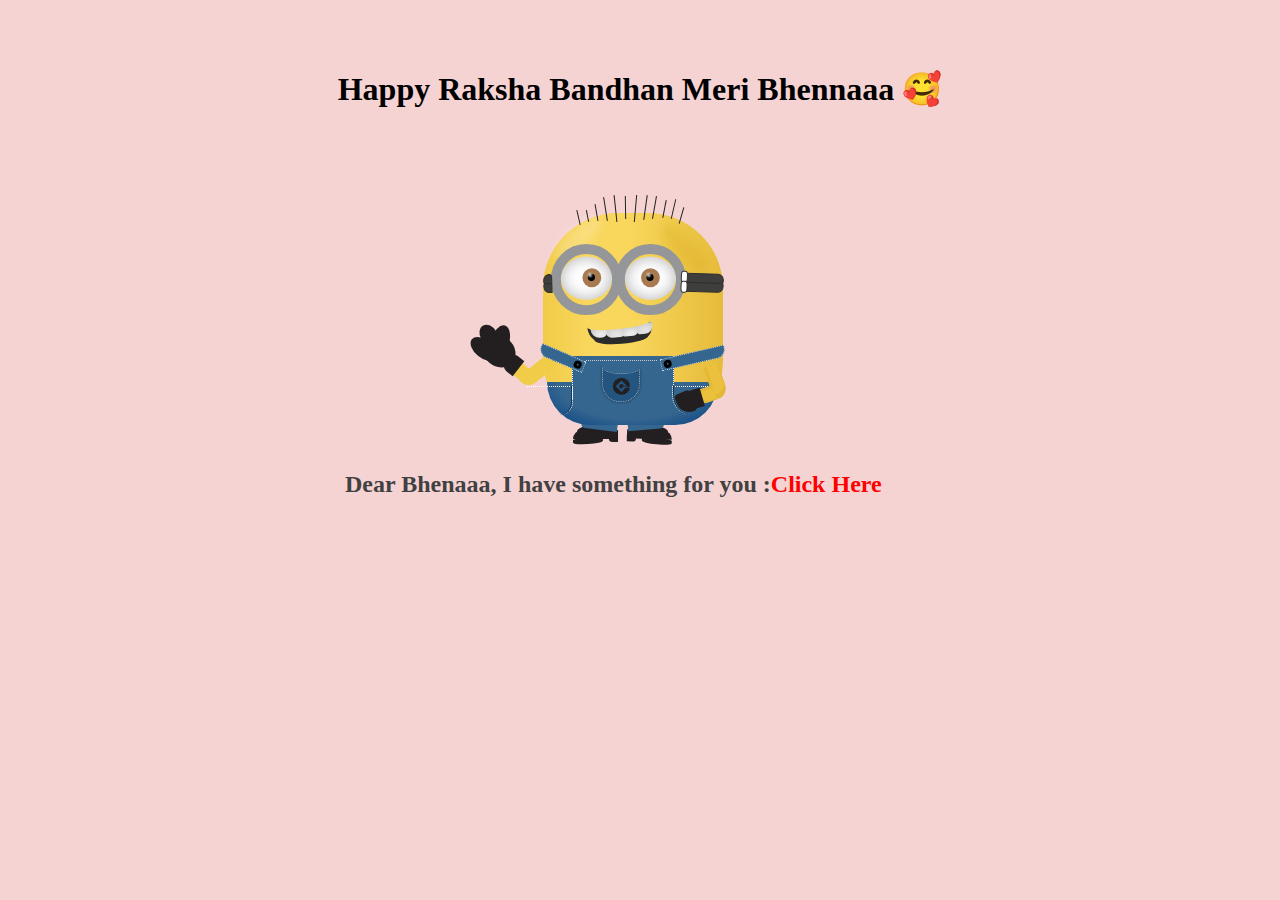
<file: index.html>
<!DOCTYPE html>
<html lang="en">
<head>
    <meta charset="UTF-8">
    <meta name="viewport" content="width=device-width, initial-scale=1.0">
    <title>Happy Rakshabandhan</title>
    <link href="style.css" rel="stylesheet" type="text/css" media="screen" />
</head>
<body>
    <div class="container">
        <h1>Happy Raksha Bandhan Meri Bhennaaa &#129392; </h1>
    
        <div class="jerry">
            <div class="lights">
                <span class="white_light"></span>
                <span class="dark_light"></span>
            </div>
            <div class="jerry_hair">    
                <ul>
                    <li class="h1"></li>
                    <li class="h2"></li>
                    <li class="h3"></li>
                    <li class="h4"></li>
                    <li class="h5"></li>
                    <li class="h6"></li>
                    <li class="h7"></li>
                    <li class="h8"></li>
                    <li class="h9"></li>
                    <li class="h10"></li>
                    <li class="h11"></li>
                    <li class="h12"></li>
                </ul>
            </div>

            <div class="eyes1">
                <div class="eye_animate"></div>
                <div class="glasses"></div>
                <div class="white_part">
                    <div class="brown_eye">
                        <span class="black_part"></span>
                    </div>
                </div>
            </div>

            <div class="eyes2">
                <div class="eye_animate"></div>
                <div class="glasses"></div>
                <div class="white_part">
                    <div class="brown_eye">
                        <span class="black_part"></span>
                    </div>
                </div>
            </div>

            <div class="jerry_hand">
                <div class="jerry_lh"></div>
                <div class="animated_lh">
                    <span class="gloves_lh"></span>
                    <span class="gloves_lh2"></span>
                </div>
                <div class="jerry_rh"></div>
                <span class="gloves_rh"></span>
            </div>

            <div class="black_tie">
                <span class="right_tie">
                    <div class="top_tie"></div>
                    <div class="down_tie"></div>
                </span>
                <span class="left_tie">
                    <div class="top_tie"></div>
                    <div class="down_tie"></div>
                </span>
            </div>

            <div class="jerry_smile">
                <span class="teeth1"></span>
                <span class="teeth2"></span>
            </div>

            <div class="curves">
                <span class="jerry_curve1"></span>
                <span class="jerry_curve1 jerry_left_curve"></span>
                <span class="jerry_curve2"></span>
            </div>

            <div class="clothes">
                <div class="main_jerry"></div>
                <div class="right_shirt jerry_right_shirt"></div>
                <div class="right_shirt jerry_left_shirt"></div>
                <div class="jerry_bottom"></div>
            </div>

            <div class="pocket">
                <div class="logo"></div>
                <span class="lines"></span>
            </div>

            <div class="legs">
                <div class="jerry_shoes"><span class="jerry_small_shoes"></span></div>
                <div class="jerry_shoes jerry_left_shoes"><span class="jerry_small_shoes"></span></div>
            </div>

            <h2>Dear Bhenaaa, I have something for you :  <a href="letter.html"> Click Here</a></h2>
        </div>
    </div>
</body>
</html>
</file>
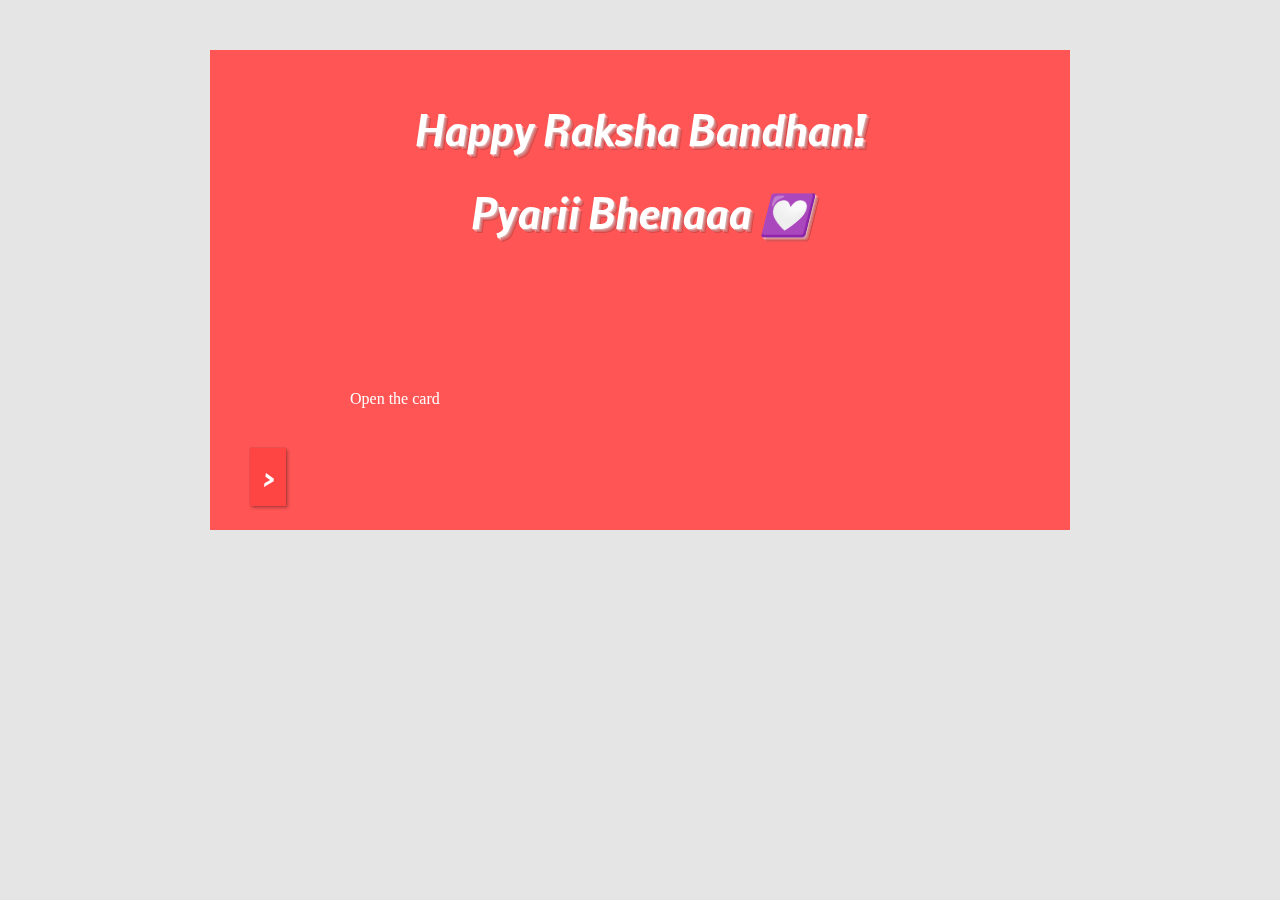
<file: letter.html>
<!DOCTYPE html>
<html lang="en">
<head>
    <meta charset="UTF-8">
    <meta name="viewport" content="width=device-width, initial-scale=1.0">
    <title>Interactive Card</title>
    <link rel="stylesheet" href="letter.css">
</head>
<body>
    <div id="card">
        <div id="card-front">
            <div class="wrap">
                <h1>Happy Raksha Bandhan!</h1>
                <h1>Pyarii Bhenaaa &#128159; </h1>

                <p class="bb">Open the card</p>
                <button id="open">&gt;</button>
            </div>
        </div>
        <div id="card-inside">
            <div class="wrap">
                <p>Dear Bhenaa Meri,</p>
                <p>On this special occasion of Raksha Bandhan, I want to express how much you mean to me. You have always been a source of joy, inspiration, and strength in my life. Your unwavering support and encouragement have guided me through every challenge, and I am deeply grateful for that. </p>
                <p>May our bond continue to grow stronger with each passing year, and may we always share happiness and love. Wishing you a wonderful Raksha Bandhan filled with joy and cherished moments.</p>
                <p>Wishing you a very Happy Raksha Bandhan &#128151;</p>
                <center>From</center>
                <p class="signed">Bhaiii </p>
                <button id="close">&lt;</button>
            </div>
        </div>
    </div>
    <script src="script.js"></script>
</body>
</html>
</file>
<file: style.css>
* {
    margin: 0;
    padding: 0;
  }
  
  body {
    position: relative;
    background: rgb(246, 211, 211);
    background-repeat: no-repeat;
  
  }
  
  .container {
    width: 970px;
    margin: 0 auto;
    padding-top: 70px;
    transition: ease 0.3s all;
    -webkit-transition: ease 0.3s all;
  }
  
  .container h1 {
    text-align: center;
    
    font-family: tahoma;
    animation: untold 1s infinite ease-in-out;
  }
  
  h6 {
    text-align: center;
    color: #8d8585;
    font-family: tahoma;
   
  }
  @keyframes untold {
      
      100%{
          color: #000000;
          text-shadow: 2px 2px 10px #ffffff78;
      }
      0%{
          color: #000000;
          text-shadow: 2px 2px 10px #ffffff;
      }
      
  }
  
  h6 {
    color: #7674dc;
    margin-bottom: 30px;
  }
  
  h6 a {
    text-decoration: none;
    color: #3168af;
  }
  
  h6 a:hover {
    color: #6180a8;
  }
  
  h2 a{ text-decoration: none ;
  color: red;}
  
  .jerry *,
  .evil * {
    position: absolute;
    box-sizing: content-box;
    -moz-box-sizing: content-box;
  }
  
  .glasses {
    background-color: rgba(0, 0, 0, 0);
    border: #949699 solid 11px;
    width: 57px;
    height: 57px;
    border-radius: 50%;
    top: 30px;
    left: 31px;
    z-index: 99;
  }
  
  .eye_animate {
    width: 57px;
    height: 0px;
    border-radius: 31%;
    background-color: #f9d65c;
    top: 41px;
    left: 42px;
    z-index: 9;
    animation: eyes_animation 1.5s ease 2s infinite;
    -o-animation: eyes_animation 1.5s ease 2s infinite;
    -moz-animation: eyes_animation 1.5s ease 2s infinite;
    -webkit-animation: eyes_animation 1.5s ease 2s infinite;
  }
  
  @-moz-keyframes eyes_animation {
    0% {
      height: 0px;
    }
    15% {
      height: 57px;
    }
    30% {
      height: 0px;
    }
    100% {
      height: 0px;
    }
  }
  
  @-webkit-keyframes eyes_animation {
    0% {
      height: 0px;
    }
    15% {
      height: 57px;
    }
    30% {
      height: 0px;
    }
    100% {
      height: 0px;
    }
  }
  
  @-o-keyframes eyes_animation {
    0% {
      height: 0px;
    }
    15% {
      height: 57px;
    }
    30% {
      height: 0px;
    }
    100% {
      height: 0px;
    }
  }
  
  @keyframes eyes_animation {
    0% {
      height: 0px;
    }
    15% {
      height: 57px;
    }
    30% {
      height: 0px;
    }
    100% {
      height: 0px;
    }
  }
  
  .yellow_part {
    width: 57px;
    height: 57px;
    background-color: #f9d65c;
    top: 11px;
    left: 11px;
  }
  
  .white_part * {
    border-radius: 50%;
  }
  
  .white_part {
    width: 57px;
    border-radius: 50%;
    height: 48px;
    background-color: #fff;
    top: 44px;
    left: 42px;
    box-shadow: 0 0 16px rgba(0, 0, 0, 0.3) inset;
  }
  
  .brown_eye {
    background-color: #a87a51;
    width: 21px;
    height: 21px;
    top: 13px;
    right: 18px;
  }
  
  .black_part {
    background-color: black;
    width: 8px;
    height: 8px;
    top: 6px;
    left: 6px;
  }
  
  .black_part:after {
    background-color: #fff;
    width: 3px;
    height: 3px;
    left: 1px;
    border-radius: 50%;
    position: absolute;
    content: "";
    -webkit-filter: blur(1px);
    -o-filter: blur(1px);
  }
  
  .black_part:before {
    background-color: #fff;
    width: 3px;
    height: 3px;
    left: 1px;
    border-radius: 50%;
    position: absolute;
    content: "";
    -webkit-filter: blur(1px);
    -o-filter: blur(1px);
  }
  
  .black_tie {
    top: 61px;
    right: 0px;
  }
  
  .right_tie {
    -webkit-transform: rotate(2deg);
    -o-transform: rotate(2deg);
    -ms-transform: rotate(2deg);
    -moz-transform: rotate(2deg);
    transform: rotate(2deg);
  }
  
  .right_tie * {
    right: -3px;
  }
  
  .top_tie {
    background-color: #3e3e3c;
    width: 28px;
    height: 8px;
    right: -2px;
    border-top-right-radius: 6px;
    border-bottom-right-radius: 2px;
    border: 1px solid #30302e;
    border-top-left-radius: 3px;
  }
  
  .top_tie:after {
    background-color: #fff;
    width: 5px;
    height: 10px;
    right: 25px;
    z-index: 9999;
    position: absolute;
    content: "";
    border-radius: 36%;
    border: 1px solid #30302e;
    bottom: -1px;
  }
  
  .down_tie {
    background-color: #3e3e3c;
    width: 28px;
    height: 8px;
    right: -2px;
    top: 9px;
    border-top-right-radius: 2px;
    border-bottom-right-radius: 6px;
    border: 1px solid #30302e;
    border-top-left-radius: 2px;
  }
  
  .down_tie:after {
    background-color: #fff;
    width: 5px;
    height: 10px;
    right: 25px;
    z-index: 9999;
    position: absolute;
    content: "";
    border-radius: 36%;
    border: 1px solid #30302e;
    bottom: -2px;
  }
  
  .left_tie {
    -webkit-transform: scaleX(-1) rotate(2deg);
    -moz-transform: scaleX(-1) rotate(2deg);
    -ms-transform: scaleX(-1) rotate(2deg);
    -o-transform: scaleX(-1) rotate(2deg);
    transform: scaleX(-1) rotate(2deg);
    right: 116px;
  }
  
  .left_tie * {
    left: -3px;
  }
  
  .clothes .main {
    background-color: #35668f;
    width: 80px;
    height: 67px;
    top: 193px;
    left: 29px;
    z-index: 99999;
    border-left: 1px dotted #fff;
    border-right: 1px dotted #fff;
  }
  
  .clothes .main:before {
    content: "";
    position: absolute;
    background: #f1cb48;
    background: -moz-linear-gradient(
      right,
      #f1cb48 -11%,
      #f9d65c 24%,
      #f9d65c 48%,
      #e6bc3b 109%
    );
    background: -webkit-gradient(
      linear,
      right top,
      left top,
      color-stop(-11%, #f1cb48),
      color-stop(24%, #f9d65c),
      color-stop(48%, #f9d65c),
      color-stop(109%, #e6bc3b)
    );
    background: -webkit-linear-gradient(
      left,
      #f1cb48 -11%,
      #f9d65c 24%,
      #f9d65c 48%,
      #e6bc3b 109%
    );
    background: -o-linear-gradient(
      right,
      #f1cb48 -11%,
      #f9d65c 24%,
      #f9d65c 48%,
      #e6bc3b 109%
    );
    background: -ms-linear-gradient(
      right,
      #f1cb48 -11%,
      #f9d65c 24%,
      #f9d65c 48%,
      #e6bc3b 109%
    );
    background: linear-gradient(
      to right,
      #f1cb48 -11%,
      #f9d65c 24%,
      #f9d65c 48%,
      #e6bc3b 109%
    );
    filter: progid:DXImageTransform.Microsoft.gradient( startColorstr='#f1cb48', endColorstr='#e6bc3b',GradientType=1 );
    width: 110px;
    border-radius: 50%;
    height: 57px;
    left: -14px;
    top: -49px;
  }
  
  .clothes .main:after {
    content: "";
    position: absolute;
    width: 100px;
    background: #35668f;
    background: -moz-radial-gradient(
      top,
      ellipse cover,
      #35668f 57%,
      #003e82 120%
    );
    background: -webkit-gradient(
      radial,
      top center,
      0px,
      top center,
      100%,
      color-stop(57%, #35668f),
      color-stop(120%, #003e82)
    );
    background: -webkit-radial-gradient(
      top,
      ellipse cover,
      #35668f 57%,
      #003e82 120%
    );
    background: -o-radial-gradient(top, ellipse cover, #35668f 57%, #003e82 120%);
    background: -ms-radial-gradient(
      top,
      ellipse cover,
      #35668f 57%,
      #003e82 120%
    );
    background: radial-gradient(ellipse at top, #35668f 57%, #003e82 120%);
    filter: progid:DXImageTransform.Microsoft.gradient( startColorstr='#35668f', endColorstr='#003e82',GradientType=1 );
    border-radius: 50%;
    height: 30px;
    left: -10px;
    top: 73px;
  }
  
  .right_shirt {
    background-color: #35668f;
    width: 45px;
    height: 10px;
    top: 201px;
    left: 96px;
    border: 1px dotted #ddd;
    -webkit-transform: rotate(-13deg);
    -moz-transform: rotate(-13deg);
    -ms-transform: rotate(-13deg);
    -o-transform: rotate(-13deg);
    transform: rotate(-13deg);
    border-bottom-right-radius: 9px;
    z-index: 99999;
  }
  
  .right_shirt:before {
    background-color: #000;
    height: 8px;
    width: 8px;
    left: 2px;
    position: absolute;
    content: "";
    border-radius: 50%;
    top: 1px;
  }
  
  .right_shirt:after {
    background-color: #35668f;
    height: 2px;
    width: 2px;
    left: 5px;
    position: absolute;
    content: "";
    border-radius: 50%;
    top: 4px;
  }
  
  .make_it_left {
    left: -2px;
    -webkit-transform: scaleX(-1) rotate(-13deg);
    -moz-transform: scaleX(-1) rotate(-13deg);
    -ms-transform: scaleX(-1) rotate(-13deg);
    -o-transform: scaleX(-1) rotate(-13deg);
    transform: scaleX(-1) rotate(-13deg);
  }
  
  .clothes {
    z-index: 9999;
  }
  
  .clothes .bottom {
    width: 142px;
    background: #35668f;
    background: -moz-radial-gradient(
      top,
      ellipse cover,
      #35668f 61%,
      #003e82 100%
    );
    background: -webkit-gradient(
      radial,
      top center,
      0px,
      top center,
      100%,
      color-stop(61%, #35668f),
      color-stop(100%, #003e82)
    );
    background: -webkit-radial-gradient(
      top,
      ellipse cover,
      #35668f 61%,
      #003e82 100%
    );
    background: -o-radial-gradient(top, ellipse cover, #35668f 61%, #003e82 100%);
    background: -ms-radial-gradient(
      top,
      ellipse cover,
      #35668f 61%,
      #003e82 100%
    );
    background: radial-gradient(ellipse at top, #35668f 61%, #003e82 100%);
    filter: progid:DXImageTransform.Microsoft.gradient( startColorstr='#35668f', endColorstr='#003e82',GradientType=1 );
    filter: inherit;
    height: 50px;
    top: 240px;
    left: -1px;
    border-bottom-right-radius: 25px;
    border-bottom-left-radius: 26px;
  }
  
  .clothes .bottom:before {
    content: "";
    position: absolute;
    width: 140px;
    border-radius: 50%;
    height: 34px;
    left: 0px;
    top: -19px;
    background: #f1cb48;
    background: -moz-linear-gradient(
      right,
      #f1cb48 0%,
      #f9d65c 24%,
      #f9d65c 48%,
      #e6bc3b 99%
    );
    background: -webkit-gradient(
      linear,
      left top,
      right top,
      color-stop(0%, #f1cb48),
      color-stop(24%, #f9d65c),
      color-stop(48%, #f9d65c),
      color-stop(99%, #e6bc3b)
    );
    background: linear-gradient(
      to right,
      #f1cb48 0%,
      #f9d65c 24%,
      #f9d65c 48%,
      #e6bc3b 99%
    );
    background: -o-linear-gradient(
      right,
      #f1cb48 0%,
      #f9d65c 24%,
      #f9d65c 48%,
      #e6bc3b 99%
    );
    background: -ms-linear-gradient(
      right,
      #f1cb48 0%,
      #f9d65c 24%,
      #f9d65c 48%,
      #e6bc3b 99%
    );
    filter: progid:DXImageTransform.Microsoft.gradient( startColorstr='#f1cb48', endColorstr='#e6bc3b',GradientType=1 );
  }
  
  .smile {
    background-color: #000;
    border-radius: 50%;
    width: 79px;
    height: 37px;
    top: 114px;
    z-index: 99999;
    right: 31px;
  }
  
  .smile:before {
    position: absolute;
    content: "";
    border-radius: 50%;
    width: 100px;
    height: 37px;
    top: -3px;
    right: -13px;
    background: #f1cb48;
    background: -moz-linear-gradient(
      right,
      #f1cb48 -40%,
      #f9d65c 24%,
      #f9d65c 48%,
      #e6bc3b 109%
    );
    background: -webkit-gradient(
      linear,
      right top,
      left top,
      color-stop(-40%, #f1cb48),
      color-stop(24%, #f9d65c),
      color-stop(48%, #f9d65c),
      color-stop(109%, #e6bc3b)
    );
    background: -webkit-linear-gradient(
      left,
      #f1cb48 -40%,
      #f9d65c 24%,
      #f9d65c 48%,
      #e6bc3b 109%
    );
    background: -o-linear-gradient(
      right,
      #f1cb48 -40%,
      #f9d65c 24%,
      #f9d65c 48%,
      #e6bc3b 109%
    );
    background: -ms-linear-gradient(
      right,
      #f1cb48 -40%,
      #f9d65c 24%,
      #f9d65c 48%,
      #e6bc3b 109%
    );
    background: linear-gradient(
      to right,
      #f1cb48 -40%,
      #f9d65c 24%,
      #f9d65c 48%,
      #e6bc3b 109%
    );
    filter: progid:DXImageTransform.Microsoft.gradient( startColorstr='#f1cb48', endColorstr='#e6bc3b',GradientType=1 );
  }
  
  .legs {
    top: 285px;
  }
  
  .right_leg {
    background: #003e82;
    background: -moz-linear-gradient(top, #003e82 0%, #35668f 40%);
    background: -webkit-gradient(
      linear,
      left top,
      left bottom,
      color-stop(0%, #003e82),
      color-stop(40%, #35668f)
    );
    background: -webkit-linear-gradient(top, #003e82 0%, #35668f 40%);
    background: -o-linear-gradient(top, #003e82 0%, #35668f 40%);
    background: -ms-linear-gradient(top, #003e82 0%, #35668f 40%);
    background: linear-gradient(to bottom, #003e82 0%, #35668f 40%);
    filter: progid:DXImageTransform.Microsoft.gradient( startColorstr='#003e82', endColorstr='#35668f',GradientType=0 );
    width: 45px;
    height: 38px;
    left: 73px;
    border-bottom-left-radius: 4px;
  }
  
  .right_leg:before {
    position: absolute;
    content: "";
    border-radius: 50%;
    width: 40px;
    height: 73px;
    left: 28px;
    background-color: #fff;
    top: 5px;
  }
  
  .make_it_left_leg {
    left: 23px;
    -webkit-transform: scaleX(-1);
    -moz-transform: scaleX(-1);
  }
  
  .shoes {
    background-color: #231f20;
    width: 45px;
    height: 9px;
    top: 36px;
    left: 74px;
    border-top-right-radius: 14px;
    -webkit-transform: rotate(2deg);
    -moz-transform: rotate(2deg);
    -ms-transform: rotate(2deg);
    -o-transform: rotate(2deg);
    transform: rotate(2deg);
  }
  
  .shoes:after {
    position: absolute;
    content: "";
    border-top-right-radius: 30%;
    width: 30px;
    height: 6px;
    background-color: #231f20;
    top: 8px;
    right: 0px;
    border-bottom-right-radius: 31%;
    border-bottom-left-radius: 50%;
    -webkit-transform: rotate(2deg);
    -moz-transform: rotate(2deg);
    -ms-transform: rotate(2deg);
    -o-transform: rotate(2deg);
    transform: rotate(2deg);
  }
  
  .shoes:before {
    position: absolute;
    content: "";
    width: 9px;
    height: 6px;
    background-color: #231f20;
    top: 6px;
    left: 0px;
    border-bottom-right-radius: 40%;
  }
  
  .small_shoes {
    border-radius: 40%;
    width: 30px;
    height: 10px;
    background-color: #231f20;
    top: -4px;
    right: 4px;
    -webkit-transform: rotate(9deg);
    -moz-transform: rotate(9deg);
    -ms-transform: rotate(9deg);
    -o-transform: rotate(9deg);
    transform: rotate(9deg);
  }
  
  .small_shoes:before {
    position: absolute;
    content: "";
    width: 18px;
    height: 6px;
    background-color: #35668f;
    top: -1px;
    left: -1px;
    -webkit-transform: rotate(-12deg) !important;
    -moz-transform: rotate(-12deg) !important;
    -ms-transform: rotate(-12deg) !important;
    -o-transform: rotate(-12deg) !important;
    transform: rotate(-12deg) !important;
    border-bottom-right-radius: 4px;
  }
  
  .make_it_left_shoes {
    left: 22px;
    -webkit-transform: scaleX(-1);
    -moz-transform: scaleX(-1);
    -ms-transform: scaleX(-1);
    -o-transform: scaleX(-1);
    transform: scaleX(-1);
  }
  
  .arm {
    width: 77px;
    height: 89px;
    background: #f1cb48;
    background: -moz-linear-gradient(
      -45deg,
      #f1cb48 0%,
      #f9d65c 24%,
      #e6bc3b 99%
    );
    background: -webkit-gradient(
      linear,
      left top,
      right bottom,
      color-stop(0%, #f1cb48),
      color-stop(24%, #f9d65c),
      color-stop(99%, #e6bc3b)
    );
    background: -webkit-linear-gradient(
      -45deg,
      #f1cb48 0%,
      #f9d65c 24%,
      #e6bc3b 99%
    );
    background: -o-linear-gradient(-45deg, #f1cb48 0%, #f9d65c 24%, #e6bc3b 99%);
    background: -ms-linear-gradient(-45deg, #f1cb48 0%, #f9d65c 24%, #e6bc3b 99%);
    background: linear-gradient(135deg, #f1cb48 0%, #f9d65c 24%, #e6bc3b 99%);
    filter: progid:DXImageTransform.Microsoft.gradient( startColorstr='#f1cb48', endColorstr='#e6bc3b',GradientType=1 );
  
    top: 192px;
    border-bottom-left-radius: 11px;
    border-top-left-radius: 55px;
    z-index: 5555;
    -webkit-transform: rotate(27deg);
    -moz-transform: rotate(27deg);
    -ms-transform: rotate(27deg);
    -o-transform: rotate(27deg);
    transform: rotate(27deg);
    left: -12px;
  }
  
  .arm:before {
    position: absolute;
    content: "";
    width: 36px;
    height: 19px;
    background-color: #f3cf55;
    top: 76px;
    left: -7px;
    -webkit-transform: rotate(69deg);
    -moz-transform: rotate(69deg);
    -ms-transform: rotate(69deg);
    -o-transform: rotate(69deg);
    transform: rotate(69deg);
    border-bottom-left-radius: 19px;
    border-bottom-right-radius: 9px;
  }
  
  .arm:after {
    position: absolute;
    content: "";
    width: 52px;
    height: 16px;
    background-color: #fff;
    top: 73px;
    left: 0px;
    -webkit-transform: rotate(72deg);
    -moz-transform: rotate(72deg);
    -ms-transform: rotate(72deg);
    -o-transform: rotate(72deg);
    transform: rotate(72deg);
    border-radius: 50%;
  }
  
  .hand {
    width: 19px;
    height: 11px;
    background-color: #231f20;
    left: -28px;
    top: 270px;
    z-index: 99999;
    border-bottom-left-radius: 8px;
    border-bottom-right-radius: 8px;
    -webkit-transform: rotate(4deg);
    -moz-transform: rotate(4deg);
    -ms-transform: rotate(4deg);
    -o-transform: rotate(4deg);
    transform: rotate(4deg);
  }
  
  .hand:before {
    width: 27px;
    position: absolute;
    content: "";
    height: 25px;
    background-color: #231f20;
    left: 4px;
    top: 4px;
    border-bottom-left-radius: 10px;
    border-bottom-right-radius: 0px;
    border-top-left-radius: 3px;
    border-top-right-radius: 18px;
    -webkit-transform: rotate(-17deg);
    -moz-transform: rotate(-17deg);
    -ms-transform: rotate(-17deg);
    -o-transform: rotate(-17deg);
    transform: rotate(-17deg);
  }
  
  .hand:after {
    width: 14px;
    position: absolute;
    content: "";
    height: 14px;
    background-color: #231f20;
    left: 7px;
    top: 21px;
    border-radius: 50%;
  }
  
  .hand_parts {
    width: 16px;
    height: 16px;
    background-color: #231f20;
    left: 19px;
    top: 21px;
    border-radius: 47%;
  }
  
  .hand_parts:after {
    position: absolute;
    content: "";
    width: 16px;
    height: 16px;
    background-color: #231f20;
    left: 1px;
    top: -11px;
    border-radius: 47%;
  }
  
  .make_it_right_arm {
    left: 57px;
    -webkit-transform: scaleX(-1);
    -moz-transform: scaleX(-1);
    -ms-transform: scaleX(-1);
    -o-transform: scaleX(-1);
    transform: scaleX(-1);
    top: 186px;
    height: 92px;
    z-index: -1;
    border-left: 14px #e6bc3b solid;
  }
  
  .make_it_right_hand {
    left: 137px;
    top: 266px;
    z-index: 7777;
    -webkit-transform: scaleX(-1) rotate(27deg);
    -moz-transform: scaleX(-1) rotate(27deg);
    -ms-transform: scaleX(-1) rotate(27deg);
    -o-transform: scaleX(-1) rotate(27deg);
    transform: scaleX(-1) rotate(27deg);
  }
  
  .hair1 {
    background-color: rgba(0, 0, 0, 0);
    width: 25px;
    height: 48px;
    top: -37px;
    border-radius: 53%;
    border-bottom-left-radius: 3px;
    border-left: solid #000 1px;
    left: 75px;
    -webkit-transform: rotate(8deg);
    -moz-transform: rotate(8deg);
    -ms-transform: rotate(8deg);
    -o-transform: rotate(8deg);
    transform: rotate(8deg);
  }
  
  .hair1:after {
    background-color: rgba(0, 0, 0, 0);
    position: absolute;
    content: "";
    width: 25px;
    height: 35px;
    top: 14px;
    border-radius: 43%;
    border-bottom-left-radius: 1px;
    border-left: solid #000 1px;
    left: 1px;
    -webkit-transform: rotate(4deg);
    -moz-transform: rotate(4deg);
    -ms-transform: rotate(4deg);
    -o-transform: rotate(4deg);
    transform: rotate(4deg);
  }
  
  .hair1:before {
    background-color: rgba(0, 0, 0, 0);
    position: absolute;
    content: "";
    width: 25px;
    height: 29px;
    top: 21px;
    border-radius: 43%;
    border-bottom-left-radius: 1px;
    border-left: solid #000 1px;
    left: 3px;
    -webkit-transform: rotate(11deg);
    -moz-transform: rotate(11deg);
    -ms-transform: rotate(11deg);
    -o-transform: rotate(11deg);
    transform: rotate(11deg);
  }
  
  .make_it_left_hair1 {
    left: 44px;
    -webkit-transform: scaleX(-1) rotate(13deg);
    -moz-transform: scaleX(-1) rotate(13deg);
    -ms-transform: scaleX(-1) rotate(13deg);
    -o-transform: scaleX(-1) rotate(13deg);
    transform: scaleX(-1) rotate(13deg);
  }
  
  .hair2 {
    background-color: rgba(0, 0, 0, 0);
    width: 25px;
    height: 48px;
    top: -43px;
    border-radius: 43%;
    border-bottom-left-radius: 3px;
    border-left: solid #000 1px;
    left: 73px;
    -webkit-transform: rotate(5deg);
    -moz-transform: rotate(5deg);
    -ms-transform: rotate(5deg);
    -o-transform: rotate(5deg);
    transform: rotate(5deg);
  }
  
  .hair2:before {
    background-color: rgba(0, 0, 0, 0);
    width: 25px;
    position: absolute;
    content: "";
    height: 48px;
    border-radius: 43%;
    border-bottom-left-radius: 3px;
    border-left: solid #000 1px;
    left: -29px;
    -webkit-transform: scaleX(-1) rotate(15deg);
    -moz-transform: scaleX(-1) rotate(15deg);
    -ms-transform: scaleX(-1) rotate(15deg);
    -o-transform: scaleX(-1) rotate(15deg);
    transform: scaleX(-1) rotate(15deg);
  }
  
  .blue_borders {
    background-color: #35668f;
    width: 89px;
    height: 79px;
    top: 180px;
    left: 26px;
    z-index: 2;
  }
  
  .blue_borders:before {
    position: absolute;
    content: "";
    background-color: #35668f;
    width: 91px;
    height: 17px;
    border-bottom-right-radius: 9px;
    -webkit-transform: rotate(-13deg);
    -moz-transform: rotate(-13deg);
    -ms-transform: rotate(-13deg);
    -o-transform: rotate(-13deg);
    transform: rotate(-13deg);
    top: 24px;
    left: 25px;
  }
  
  .blue_borders:after {
    position: absolute;
    content: "";
    background-color: #35668f;
    width: 91px;
    height: 17px;
    border-bottom-left-radius: 9px;
    -webkit-transform: rotate(13deg);
    -moz-transform: rotate(13deg);
    -ms-transform: rotate(13deg);
    -o-transform: rotate(13deg);
    transform: rotate(13deg);
    top: 24px;
    left: -27px;
  }
  
  .white_light {
    width: 5px;
    height: 43px;
    left: 35px;
    background-color: #ffffff;
    opacity: 0.2;
    top: 2px;
    border-radius: 50%;
    -moz-box-shadow: 0px 3px 9px 8px rgba(0, 0, 0, 1);
    box-shadow: 0px 3px 10px 8px #ffffff;
    -webkit-transform: rotate(49deg);
    -moz-transform: rotate(49deg);
    -ms-transform: rotate(49deg);
    -o-transform: rotate(49deg);
    transform: rotate(49deg);
  }
  
  .dark_light {
    width: 7px;
    height: 50px;
    top: 10px;
    left: 105px;
    background-color: #cd9f08;
    opacity: 0.2;
    border-radius: 50%;
    -moz-box-shadow: 0px 3px 10px 8px rgba(0, 0, 0, 1);
    box-shadow: 0px 3px 10px 8px #cd9f08;
    -webkit-transform: rotate(-42deg);
    -moz-transform: rotate(-42deg);
    -ms-transform: rotate(-42deg);
    -o-transform: rotate(-42deg);
    transform: rotate(-42deg);
  }
  
  .pocket {
    width: 40px;
    height: 37px;
    background-color: #245580;
    top: 215px;
    z-index: 99999;
    left: 49px;
    -moz-box-shadow: 0px 0px 3px 0px rgba(19, 54, 82, 1);
    box-shadow: 0px 0px 3px 0px #133652;
    border-bottom-left-radius: 20px;
    border-bottom-right-radius: 20px;
    border: 1px dotted #b6b6b6;
  }
  
  .pocket:after {
    width: 43px;
    height: 15px;
    position: absolute;
    content: "";
    top: -9px;
    left: -1px;
    border-radius: 50%;
    background-color: #35668f;
    border-bottom: 1px dotted #b6b6b6;
  }
  
  .logo {
    background-color: #231f20;
    width: 19px;
    height: 19px;
    border-radius: 50%;
    top: 11px;
    right: 10px;
  }
  
  .logo:before {
    position: absolute;
    content: "";
    background-color: #245580;
    width: 9px;
    height: 9px;
    top: 5px;
    left: 5px;
    -webkit-transform: rotate(-45deg);
    -moz-transform: rotate(-45deg);
    -ms-transform: rotate(-45deg);
    -o-transform: rotate(-45deg);
    transform: rotate(-45deg);
  }
  
  .logo:after {
    position: absolute;
    content: "";
    background-color: #231f20;
    width: 5px;
    height: 5px;
    border-radius: 50%;
    top: 7px;
    left: 7px;
  }
  
  .lines {
    width: 5px;
    height: 1px;
    z-index: 9999;
    background-color: #231f20;
    top: 20px;
    right: 12px;
  }
  
  .lines:after {
    position: absolute;
    content: "";
    width: 11px;
    height: 1px;
    z-index: 9999;
    background-color: #245580;
    top: 1px;
    right: -4px;
  }
  
  .curve1 {
    width: 40px;
    height: 29px;
    background-color: rgba(0, 0, 0, 0);
    top: 249px;
    z-index: 99999;
    left: 110px;
    border-bottom-left-radius: 20px;
    border-left: dotted 1px #fff;
    box-shadow: 1px 0px 0px 0px #133652 inset;
  }
  
  .curve1:after {
    position: absolute;
    content: "";
    width: 32px;
    top: -44px;
    height: 50px;
    border-bottom-right-radius: 20px;
    border-bottom-left-radius: 5px;
    border-bottom: dotted 1px #fff;
    background-color: rgba(0, 0, 0, 0);
  }
  
  .make_it_left_curve {
    left: -11px;
    -webkit-transform: scaleX(-1);
    -moz-transform: scaleX(-1);
    -ms-transform: scaleX(-1);
    -o-transform: scaleX(-1);
    transform: scaleX(-1);
  }
  
  .curve2 {
    width: 91px;
    height: 29px;
    background-color: rgba(0, 0, 0, 0);
    top: 175px;
    z-index: 100000;
    left: 25px;
    border-bottom-left-radius: 50%;
    border-bottom-right-radius: 50%;
    border-bottom: dotted 1px #fff;
  }
  
  .bill h2 {
    top: 364px;
    font-family: tahoma;
    font-size: 34px;
    font-weight: normal;
    left: 43px;
    color: #414141;
  }
  
  /****************************************************/
  
  .jerry {
    background: #f1cb48;
    background: -moz-linear-gradient(
      left,
      #f1cb48 0%,
      #f9d65c 24%,
      #f9d65c 48%,
      #e6bc3b 99%
    );
    background: -webkit-gradient(
      linear,
      left top,
      right top,
      color-stop(0%, #f1cb48),
      color-stop(24%, #f9d65c),
      color-stop(48%, #f9d65c),
      color-stop(99%, #e6bc3b)
    );
    background: -webkit-linear-gradient(
      left,
      #f1cb48 0%,
      #f9d65c 24%,
      #f9d65c 48%,
      #e6bc3b 99%
    );
    background: -o-linear-gradient(
      left,
      #f1cb48 0%,
      #f9d65c 24%,
      #f9d65c 48%,
      #e6bc3b 99%
    );
    background: -ms-linear-gradient(
      left,
      #f1cb48 0%,
      #f9d65c 24%,
      #f9d65c 48%,
      #e6bc3b 99%
    );
    background: linear-gradient(
      to right,
      #f1cb48 0%,
      #f9d65c 24%,
      #f9d65c 48%,
      #e6bc3b 99%
    );
    filter: progid:DXImageTransform.Microsoft.gradient( startColorstr='#f1cb48', endColorstr='#e6bc3b',GradientType=1 );
    width: 180px;
    height: 212px;
    border-top-left-radius: 75px;
    border-top-right-radius: 75px;
    border-bottom-left-radius: 65px;
    border-bottom-right-radius: 64px;
    position: relative;
    float: left;
    top: 105px;
    transition: ease 0.3s all;
    -webkit-transition: ease 0.3s all;
    left: 200px;
  }
  
  .jerry .dark_light {
    left: 136px;
  }
  
  .jerry .eyes1,
  .jerry .eyes2 {
    top: 4px;
    -webkit-transform: scale(0.9);
    -moz-transform: scale(0.9);
    -ms-transform: scale(0.9);
    -o-transform: scale(0.9);
    transform: scale(0.9);
  }
  
  .jerry .eyes1 .brown_eye {
    left: 24px;
  }
  
  .jerry .eyes2 {
    left: 44px;
  }
  
  .jerry .eyes1 {
    left: -20px;
  }
  
  .jerry .right_tie {
    right: 1px;
  }
  
  .jerry .right_tie .top_tie,
  .jerry .right_tie .down_tie {
    width: 38px;
  }
  
  .jerry .right_tie .top_tie:after,
  .jerry .right_tie .down_tie:after {
    right: 35px;
  }
  
  .jerry .left_tie {
    right: 174px;
  }
  
  .jerry .left_tie .top_tie,
  .jerry .left_tie .down_tie {
    width: 7px;
  }
  
  .jerry .left_tie .top_tie:after,
  .jerry .left_tie .down_tie:after {
    display: none;
  }
  
  .clothes .main_jerry {
    background-color: #35668f;
    width: 100px;
    height: 43px;
    top: 143px;
    left: 29px;
    z-index: 99999;
    border-left: 1px dotted #fff;
    border-right: 1px dotted #fff;
  }
  
  .jerry .jerry_right_shirt {
    width: 64px;
    left: 117px;
    top: 139px;
  }
  
  .jerry_left_shirt {
    top: 139px;
    width: 46px;
    left: -5px;
    -webkit-transform: scaleX(-1) rotate(-23deg);
    -moz-transform: scaleX(-1) rotate(-23deg);
    -ms-transform: scaleX(-1) rotate(-23deg);
    -o-transform: scaleX(-1) rotate(-23deg);
    transform: scaleX(-1) rotate(-23deg);
  }
  
  .jerry .pocket {
    -webkit-transform: scale(0.9);
    -moz-transform: scale(0.9);
    -ms-transform: scale(0.9);
    -o-transform: scale(0.9);
    transform: scale(0.9);
    top: 152px;
    left: 57px;
  }
  
  .jerry_bottom {
    background: #35668f;
    background: -moz-radial-gradient(
      top,
      ellipse cover,
      #35668f 61%,
      #003e82 100%
    );
    background: -webkit-gradient(
      radial,
      top center,
      0px,
      top center,
      100%,
      color-stop(61%, #35668f),
      color-stop(100%, #003e82)
    );
    background: -webkit-radial-gradient(
      top,
      ellipse cover,
      #35668f 61%,
      #003e82 100%
    );
    background: -o-radial-gradient(top, ellipse cover, #35668f 61%, #003e82 100%);
    background: -ms-radial-gradient(
      top,
      ellipse cover,
      #35668f 61%,
      #003e82 100%
    );
    background: radial-gradient(ellipse at top, #35668f 61%, #003e82 100%);
    filter: progid:DXImageTransform.Microsoft.gradient( startColorstr='#35668f', endColorstr='#003e82',GradientType=1 );
    filter: inherit;
    height: 43px;
    width: 171px;
    top: 169px;
    left: 4px;
    border-bottom-right-radius: 70px;
    border-bottom-left-radius: 70px;
  }
  
  .jerry_shoes {
    background-color: #231f20;
    width: 45px;
    height: 9px;
    top: -68px;
    left: 84px;
    border-top-right-radius: 14px;
    -webkit-transform: rotate(2deg);
    -moz-transform: rotate(2deg);
    -ms-transform: rotate(2deg);
    -o-transform: rotate(2deg);
    transform: rotate(2deg);
  }
  
  .jerry_shoes:after {
    position: absolute;
    content: "";
    border-top-right-radius: 30%;
    width: 30px;
    height: 6px;
    background-color: #231f20;
    top: 8px;
    right: 0px;
    border-bottom-right-radius: 31%;
    border-bottom-left-radius: 50%;
    -webkit-transform: rotate(2deg);
    -moz-transform: rotate(2deg);
    -ms-transform: rotate(2deg);
    -o-transform: rotate(2deg);
    transform: rotate(2deg);
  }
  
  .jerry_shoes:before {
    position: absolute;
    content: "";
    width: 9px;
    height: 6px;
    background-color: #231f20;
    top: 6px;
    left: 0px;
    border-bottom-right-radius: 40%;
  }
  
  .jerry_small_shoes {
    border-radius: 40%;
    width: 30px;
    height: 10px;
    background-color: #231f20;
    top: -5px;
    right: 4px;
    -webkit-transform: rotate(9deg);
    -moz-transform: rotate(9deg);
    -ms-transform: rotate(9deg);
    -o-transform: rotate(9deg);
    transform: rotate(9deg);
  }
  
  .jerry_small_shoes:before {
    position: absolute;
    content: "";
    width: 36px;
    height: 8px;
    background-color: #35668f;
    top: -2px;
    left: -11px;
    -webkit-transform: rotate(-16deg) !important;
    -moz-transform: rotate(-16deg) !important;
    -ms-transform: rotate(-16deg) !important;
    -o-transform: rotate(-16deg) !important;
    transform: rotate(-16deg) !important;
    border-bottom-right-radius: 4px;
  }
  
  .jerry_left_shoes {
    left: 30px;
    -webkit-transform: scaleX(-1);
    -moz-transform: scaleX(-1);
    -ms-transform: scaleX(-1);
    -o-transform: scaleX(-1);
    transform: scaleX(-1);
  }
  
  .jerry_smile {
    width: 64px;
    height: 17px;
    background-color: #2b2b2b;
    top: 112px;
    left: 45px;
    border-bottom-left-radius: 130px;
    border-bottom-right-radius: 96px;
    -webkit-transform: rotate(-5deg);
    -moz-transform: rotate(-5deg);
    -ms-transform: rotate(-5deg);
    -o-transform: rotate(-5deg);
    transform: rotate(-5deg);
  }
  
  .jerry_smile:before {
    position: absolute;
    content: "";
    width: 54px;
    height: 12px;
    top: 7px;
    left: 6px;
    border-radius: 50%;
    background-color: #2b2b2b;
  }
  
  .jerry_smile:after {
    position: absolute;
    content: "";
    width: 62px;
    height: 9px;
    top: -5px;
    left: 0px;
    -webkit-transform: rotate(-1deg);
    -moz-transform: rotate(-1deg);
    -ms-transform: rotate(-1deg);
    -o-transform: rotate(-1deg);
    transform: rotate(-1deg);
    border-radius: 50%;
    background-color: #f9d65c;
  }
  
  .teeth1 {
    width: 16px;
    height: 11px;
    border-bottom-right-radius: 8px;
    border-bottom-left-radius: 3px;
    right: -1px;
    background-color: #f3f3f3;
    box-shadow: 1px 3px 10px rgba(0, 0, 0, 0.2) inset;
  }
  
  .teeth1:after {
    width: 16px;
    height: 11px;
    position: absolute;
    content: "";
    border-bottom-right-radius: 5px;
    border-bottom-left-radius: 3px;
    right: 15px;
    top: 1px;
    background-color: #f3f3f3;
    box-shadow: 1px 4px 7px rgba(0, 0, 0, 0.2) inset;
  }
  
  .teeth2 {
    width: 18px;
    height: 11px;
    border-bottom-right-radius: 4px;
    border-bottom-left-radius: 6px;
    top: 1px;
    right: 28px;
    background-color: #f3f3f3;
    box-shadow: 1px 4px 10px rgba(0, 0, 0, 0.2) inset;
  }
  
  .teeth2:after {
    width: 16px;
    height: 11px;
    position: absolute;
    content: "";
    border-bottom-right-radius: 5px;
    border-bottom-left-radius: 9px;
    right: 17px;
    top: -1px;
    background-color: #f3f3f3;
    box-shadow: 2px 3px 7px rgba(0, 0, 0, 0.2) inset;
  }
  
  .jerry_hair ul {
    list-style: none;
  }
  
  .jerry_hair ul li {
    width: 1px;
    background-color: #222;
  }
  
  li.h1 {
    height: 27px;
    left: 92px;
    top: -18px;
    -webkit-transform: rotate(5deg);
    -moz-transform: rotate(5deg);
    -ms-transform: rotate(5deg);
    -o-transform: rotate(5deg);
    transform: rotate(5deg);
  }
  
  li.h2 {
    height: 25px;
    left: 102px;
    top: -18px;
    -webkit-transform: rotate(8deg);
    -moz-transform: rotate(8deg);
    -ms-transform: rotate(8deg);
    -o-transform: rotate(8deg);
    transform: rotate(8deg);
  }
  
  li.h3 {
    height: 23px;
    left: 111px;
    top: -17px;
    -webkit-transform: rotate(10deg);
    -moz-transform: rotate(10deg);
    -ms-transform: rotate(10deg);
    -o-transform: rotate(10deg);
    transform: rotate(10deg);
  }
  
  li.h4 {
    height: 18px;
    left: 121px;
    top: -13px;
    -webkit-transform: rotate(11deg);
    -moz-transform: rotate(11deg);
    -ms-transform: rotate(11deg);
    -o-transform: rotate(11deg);
    transform: rotate(11deg);
  }
  
  li.h5 {
    height: 23px;
    left: 82px;
    top: -17px;
    -webkit-transform: rotate(-1deg);
    -moz-transform: rotate(-1deg);
    -ms-transform: rotate(-1deg);
    -o-transform: rotate(-1deg);
    transform: rotate(-1deg);
  }
  
  li.h6 {
    height: 27px;
    left: 72px;
    top: -18px;
    -webkit-transform: rotate(-6deg);
    -moz-transform: rotate(-6deg);
    -ms-transform: rotate(-6deg);
    -o-transform: rotate(-6deg);
    transform: rotate(-6deg);
  }
  
  li.h7 {
    height: 24px;
    left: 62px;
    top: -16px;
    -webkit-transform: rotate(-9deg);
    -moz-transform: rotate(-9deg);
    -ms-transform: rotate(-9deg);
    -o-transform: rotate(-9deg);
    transform: rotate(-9deg);
  }
  
  li.h8 {
    height: 17px;
    left: 53px;
    top: -9px;
    -webkit-transform: rotate(-10deg);
    -moz-transform: rotate(-10deg);
    -ms-transform: rotate(-10deg);
    -o-transform: rotate(-10deg);
    transform: rotate(-10deg);
  }
  
  li.h9 {
    height: 12px;
    left: 44px;
    top: -3px;
    -webkit-transform: rotate(-11deg);
    -moz-transform: rotate(-11deg);
    -ms-transform: rotate(-11deg);
    -o-transform: rotate(-11deg);
    transform: rotate(-11deg);
  }
  
  li.h10 {
    height: 20px;
    left: 130px;
    top: -14px;
    -webkit-transform: rotate(13deg);
    -moz-transform: rotate(13deg);
    -ms-transform: rotate(13deg);
    -o-transform: rotate(13deg);
    transform: rotate(13deg);
  }
  
  li.h11 {
    height: 17px;
    left: 138px;
    top: -6px;
    -webkit-transform: rotate(16deg);
    -moz-transform: rotate(16deg);
    -ms-transform: rotate(16deg);
    -o-transform: rotate(16deg);
    transform: rotate(16deg);
  }
  
  li.h12 {
    height: 15px;
    left: 35px;
    top: -3px;
    -webkit-transform: rotate(-13deg);
    -moz-transform: rotate(-13deg);
    -ms-transform: rotate(-13deg);
    -o-transform: rotate(-13deg);
    transform: rotate(-13deg);
  }
  
  .jerry h2 {
    top: 258px;
    font-family: tahoma;
    font-size: 24px;
    font-weight: bold;
  
    color: #414141;
    
    justify-content: center;
    text-align: center;
  }
  @media (max-width: 600px) {
      h2 {
          font-size: 1.5em; /* Smaller font size for mobile devices */
      }
  }
  
  @media (min-width: 1200px) {
      h2 {
          justify-content: center;
          left: -110%;
          font-size: 2.5em; /* Larger font size for larger screens */
          white-space: nowrap; /* Apply nowrap for larger screens */
      }
      .jerry {
         
          
           left: 40%;
        }
  }
  
  h2 a:hover{
      text-shadow: 2px 2px 10px rgb(255, 255, 255);
      color: black;
  }
  
  .jerry_lh {
    width: 39px;
    height: 15px;
    background-color: #f1cc49;
    top: 151px;
    border-bottom-left-radius: 11px;
    left: -25px;
    -webkit-transform: rotate(-39deg);
    -moz-transform: rotate(-39deg);
    -ms-transform: rotate(-39deg);
    -o-transform: rotate(-39deg);
    transform: rotate(-39deg);
  }
  
  .animated_lh {
    width: 27px;
    height: 15px;
    background-color: #f1cc49;
    top: 150px;
    border-bottom-right-radius: 11px;
    left: -37px;
    -webkit-transform: rotate(40deg);
    -moz-transform: rotate(40deg);
    -ms-transform: rotate(40deg);
    -o-transform: rotate(40deg);
    transform: rotate(40deg);
  
    -moz-animation: hand_animate 2s ease 1s infinite;
    -webkit-animation: hand_animate 2s ease 1s infinite;
    -o-animation: hand_animate 2s ease 1s infinite;
    animation: hand_animate 2s ease 1s infinite;
  }
  
  @-moz-keyframes hand_animate {
    0% {
      -moz-transform: rotate(40deg);
    }
    50% {
      -moz-transform: rotate(70deg);
    }
    100% {
      -moz-transform: rotate(40deg);
    }
  }
  
  @-webkit-keyframes hand_animate {
    0% {
      -webkit-transform: rotate(40deg);
    }
    50% {
      -webkit-transform: rotate(70deg);
    }
    100% {
      -webkit-transform: rotate(40deg);
    }
  }
  
  @-ms-keyframes hand_animate {
    0% {
      -ms-transform: rotate(40deg);
    }
    50% {
      -ms-transform: rotate(70deg);
    }
    100% {
      -ms-transform: rotate(40deg);
    }
  }
  
  @-o-keyframes hand_animate {
    0% {
      -o-transform: rotate(40deg);
    }
    50% {
      -o-transform: rotate(70deg);
    }
    100% {
      -o-transform: rotate(40deg);
    }
  }
  
  @keyframes hand_animate {
    0% {
      transform: rotate(40deg);
    }
    50% {
      transform: rotate(70deg);
    }
    100% {
      transform: rotate(40deg);
    }
  }
  
  .gloves_lh {
    width: 35px;
    height: 30px;
    top: -9px;
    left: -32px;
    background-color: #231f20;
    border-radius: 50%;
  }
  
  .gloves_lh:after {
    position: absolute;
    content: "";
    width: 23px;
    left: -12px;
    top: 1px;
    background-color: #231f20;
    border-radius: 50%;
    height: 17px;
    -webkit-transform: rotate(21deg);
    -moz-transform: rotate(21deg);
    -ms-transform: rotate(21deg);
    -o-transform: rotate(21deg);
    transform: rotate(21deg);
  }
  
  .gloves_lh:before {
    position: absolute;
    content: "";
    width: 31px;
    left: -11px;
    background-color: #231f20;
    border-radius: 50%;
    top: 14px;
    height: 18px;
    -webkit-transform: rotate(-1deg);
    -moz-transform: rotate(-1deg);
    -ms-transform: rotate(-1deg);
    -o-transform: rotate(-1deg);
    transform: rotate(-1deg);
  }
  
  .gloves_lh2 {
    width: 19px;
    height: 37px;
    -webkit-transform: rotate(-22deg);
    -moz-transform: rotate(-22deg);
    -ms-transform: rotate(-22deg);
    -o-transform: rotate(-22deg);
    transform: rotate(-22deg);
    top: -19px;
    left: -29px;
    background-color: #231f20;
    border-radius: 50%;
  }
  
  .gloves_lh2:before {
    position: absolute;
    content: "";
    width: 14px;
    left: 22px;
    background-color: #231f20;
    top: 25px;
    height: 19px;
    border-top-left-radius: 6px;
    border-bottom-left-radius: 6px;
    -webkit-transform: rotate(20deg) !important;
    -moz-transform: rotate(20deg) !important;
    -ms-transform: rotate(20deg) !important;
    -o-transform: rotate(20deg) !important;
    transform: rotate(20deg) !important;
  }
  
  .jerry_curve1 {
    width: 40px;
    height: 29px;
    background-color: rgba(0, 0, 0, 0);
    top: 173px;
    z-index: 99999;
    left: 129px;
    border-bottom-left-radius: 20px;
    border-left: dotted 1px #fff;
    box-shadow: 1px 0px 0px 0px #133652 inset;
  }
  
  .jerry_curve1:after {
    position: absolute;
    content: "";
    width: 43px;
    top: -50px;
    height: 50px;
    left: 2px;
    border-bottom: dotted 1px #fff;
    background-color: rgba(0, 0, 0, 0);
  }
  
  .jerry_left_curve {
    width: 12px;
    left: 17px;
    -webkit-transform: scaleX(-1);
    -moz-transform: scaleX(-1);
    -ms-transform: scaleX(-1);
    -o-transform: scaleX(-1);
    transform: scaleX(-1);
  }
  
  .jerry_left_curve .jerry_curve1:after {
    width: 21px;
  }
  
  .jerry_curve2 {
    width: 71px;
    height: 29px;
    background-color: rgba(0, 0, 0, 0);
    top: 118px;
    z-index: 100000;
    left: 43px;
    border-bottom: dotted 1px #cacaca;
  }
  
  .jerry .eye_animate {
    animation: eyes_animation 2s ease 3s infinite;
    -moz-animation: eyes_animation 2s ease 3s infinite;
    -o-animation: eyes_animation 2s ease 3s infinite;
    -webkit-animation: eyes_animation 2s ease 3s infinite;
  }
  
  .jerry_rh {
    width: 34px;
    height: 15px;
    background-color: #ebc03d;
    top: 161px;
    border-bottom-left-radius: 11px;
    left: 156px;
    z-index: 999999;
    -webkit-transform: rotate(-109deg);
    -moz-transform: rotate(-109deg);
    -ms-transform: rotate(-109deg);
    -o-transform: rotate(-109deg);
    transform: rotate(-109deg);
    box-shadow: 3px 1px 0px 2px #e2b836 inset;
  }
  
  .gloves_rh {
    width: 20px;
    height: 15px;
    background-color: #ebc03d;
    top: 175px;
    border-bottom-left-radius: 11px;
    left: 152px;
    z-index: 999999;
    -webkit-transform: rotate(-19deg);
    -moz-transform: rotate(-19deg);
    -ms-transform: rotate(-19deg);
    -o-transform: rotate(-19deg);
    transform: rotate(-19deg);
    box-shadow: 3px 1px 0px 2px #e2b836 inset;
  }
  
  .gloves_rh:before {
    position: absolute;
    content: "";
    width: 17px;
    left: -19px;
    background-color: #231f20;
    top: -3px;
    height: 22px;
    border-top-left-radius: 5px;
    border-bottom-left-radius: 16px;
    border-top-right-radius: 5px;
    border-bottom-right-radius: 5px;
    -webkit-transform: rotate(-4deg) !important;
    -moz-transform: rotate(-4deg) !important;
    -ms-transform: rotate(-4deg) !important;
    -o-transform: rotate(-4deg) !important;
    transform: rotate(-4deg) !important;
  }
  
  .gloves_rh:after {
    position: absolute;
    content: "";
    width: 13px;
    left: -6px;
    background-color: #231f20;
    top: -2px;
    height: 19px;
    border-top-left-radius: 4px;
    border-bottom-left-radius: 4px;
    -webkit-transform: rotate(3deg) !important;
    -moz-transform: rotate(3deg) !important;
    -ms-transform: rotate(3deg) !important;
    -o-transform: rotate(3deg) !important;
    transform: rotate(3deg) !important;
  }
  
  /********************************************************/
  
  .evil {
    background: #8266bd;
    background: -moz-linear-gradient(left, #8266bd 18%, #685a93 100%);
    background: -webkit-gradient(
      linear,
      left top,
      right top,
      color-stop(18%, #8266bd),
      color-stop(100%, #685a93)
    );
    background: -webkit-linear-gradient(left, #8266bd 18%, #685a93 100%);
    background: -o-linear-gradient(left, #8266bd 18%, #685a93 100%);
    background: -ms-linear-gradient(left, #8266bd 18%, #685a93 100%);
    background: linear-gradient(to right, #8266bd 18%, #685a93 100%);
    filter: progid:DXImageTransform.Microsoft.gradient( startColorstr='#8266bd', endColorstr='#685a93',GradientType=1 );
    width: 140px;
    height: 270px;
    border-radius: 54px;
    border-top-left-radius: 70px;
    border-top-right-radius: 70px;
    float: left;
    left: 412px;
    top: 47px;
    position: relative;
    transition: ease 0.3s all;
    -webkit-transition: ease 0.3s all;
  }
  
  .evil .eyes {
    left: -8px;
    top: 2px;
  }
  
  .evil .eyes .brown_eye {
    background-color: #9860bb;
    left: 7px;
    transition: all 0.5s ease;
    animation: purble_eye 3s ease 3s infinite;
    -o-animation: purble_eye 3s ease 3s infinite;
    -moz-animation: purble_eye 3s ease 3s infinite;
    -webkit-animation: purble_eye 3s ease 3s infinite;
  }
  
  @-webkit-keyframes purble_eye {
    0% {
      left: 7px;
    }
    20% {
      left: 17px;
    }
    55% {
      left: 17px;
    }
    100% {
      left: 7px;
    }
  }
  
  @-moz-keyframes purble_eye {
    0% {
      left: 7px;
    }
    20% {
      left: 17px;
    }
    55% {
      left: 17px;
    }
    100% {
      left: 7px;
    }
  }
  
  @-o-keyframes purble_eye {
    0% {
      left: 7px;
    }
    20% {
      left: 17px;
    }
    55% {
      left: 17px;
    }
    100% {
      left: 7px;
    }
  }
  
  @keyframes purble_eye {
    0% {
      left: 7px;
    }
    20% {
      left: 17px;
    }
    55% {
      left: 17px;
    }
    100% {
      left: 7px;
    }
  }
  
  .evil .eye_animate {
    background-color: #8266bd;
    animation: evil_eye 3s ease 2s infinite;
    -o-animation: evil_eye 3s ease 2s infinite;
    -moz-animation: evil_eye 3s ease 2s infinite;
    -webkit-animation: evil_eye 3s ease 2s infinite;
    height: 25px;
    border-radius: 0px;
  }
  
  @-moz-keyframes evil_eye {
    0% {
      height: 25px;
    }
    20% {
      height: 57px;
    }
    45% {
      height: 25px;
    }
    100% {
      height: 25px;
    }
  }
  
  @-o-keyframes evil_eye {
    0% {
      height: 25px;
    }
    20% {
      height: 57px;
    }
    45% {
      height: 25px;
    }
    100% {
      height: 25px;
    }
  }
  
  @-webkit-keyframes evil_eye {
    0% {
      height: 25px;
    }
    20% {
      height: 57px;
    }
    45% {
      height: 25px;
    }
    100% {
      height: 25px;
    }
  }
  
  @keyframes evil_eye {
    0% {
      height: 25px;
    }
    20% {
      height: 57px;
    }
    45% {
      height: 25px;
    }
    100% {
      height: 25px;
    }
  }
  
  .evil .right_tie .top_tie,
  .evil .right_tie .down_tie {
    width: 40px;
  }
  
  .evil .right_tie .top_tie:after,
  .evil .right_tie .down_tie:after {
    right: 34px;
  }
  
  .evil .left_tie .top_tie:after,
  .evil .left_tie .down_tie:before {
    content: none;
  }
  
  .clothes .main_evil {
    background-color: #303124;
    width: 100px;
    height: 43px;
    top: 143px;
    left: 29px;
    z-index: 99999;
    border-left: 1px dotted #fff;
    border-right: 1px dotted #fff;
  }
  
  .evil_right_shirt {
    background-color: #151612;
    width: 67px;
    left: 82px;
    top: 205px;
    border: none;
    -webkit-transform: rotate(-43deg);
    -moz-transform: rotate(-43deg);
    -ms-transform: rotate(-43deg);
    -o-transform: rotate(-43deg);
    transform: rotate(-43deg);
  }
  
  .evil_left_shirt {
    top: 219px;
    background-color: #151612;
    width: 23px;
    height: 8px;
    border: none;
    left: -7px;
    -webkit-transform: scaleX(-1) rotate(-55deg);
    -moz-transform: scaleX(-1) rotate(-55deg);
    -ms-transform: scaleX(-1) rotate(-55deg);
    -o-transform: scaleX(-1) rotate(-55deg);
    transform: scaleX(-1) rotate(-55deg);
  }
  
  .evil_bottom {
    background: #303124;
    background: -moz-radial-gradient(
      center,
      ellipse cover,
      #303124 0%,
      #090a07 99%
    );
    background: -webkit-gradient(
      radial,
      center center,
      0px,
      center center,
      100%,
      color-stop(0%, #303124),
      color-stop(99%, #090a07)
    );
    background: -webkit-radial-gradient(
      center,
      ellipse cover,
      #303124 0%,
      #090a07 99%
    );
    background: -o-radial-gradient(
      center,
      ellipse cover,
      #303124 0%,
      #090a07 99%
    );
    background: -ms-radial-gradient(
      center,
      ellipse cover,
      #303124 0%,
      #090a07 99%
    );
    background: radial-gradient(ellipse at center, #303124 0%, #090a07 99%);
    filter: progid:DXImageTransform.Microsoft.gradient( startColorstr='#303124', endColorstr='#090a07',GradientType=1 );
    height: 43px;
    width: 138px;
    top: 229px;
    left: 1px;
    border-bottom-right-radius: 50px;
    border-bottom-left-radius: 40px;
  }
  
  .evil_bottom:after {
    position: absolute;
    content: "";
    background-color: #685a93;
    height: 33px;
    width: 41px;
    left: 97px;
    border-radius: 50%;
    top: -16px;
  }
  
  .evil_bottom:before {
    position: absolute;
    content: "";
    background: #8266bd;
    background: -moz-linear-gradient(left, #8266bd 28%, #685a93 130%);
    background: -webkit-gradient(
      linear,
      left top,
      right top,
      color-stop(28%, #8266bd),
      color-stop(130%, #685a93)
    );
    background: -webkit-linear-gradient(left, #8266bd 28%, #685a93 130%);
    background: -o-linear-gradient(left, #8266bd 28%, #685a93 130%);
    background: -ms-linear-gradient(left, #8266bd 28%, #685a93 130%);
    background: linear-gradient(to right, #8266bd 28%, #685a93 130%);
    filter: progid:DXImageTransform.Microsoft.gradient( startColorstr='#8266bd', endColorstr='#685a93',GradientType=1 );
    height: 33px;
    width: 96px;
    left: 4px;
    border-radius: 50%;
    top: -27px;
  }
  
  .evil_right_leg {
    background: #090a07;
    background: -moz-linear-gradient(top, #090a07 0%, #303124 100%);
    background: -webkit-gradient(
      linear,
      left top,
      left bottom,
      color-stop(0%, #090a07),
      color-stop(100%, #303124)
    );
    background: -webkit-linear-gradient(top, #090a07 0%, #303124 100%);
    background: -o-linear-gradient(top, #090a07 0%, #303124 100%);
    background: -ms-linear-gradient(top, #090a07 0%, #303124 100%);
    background: linear-gradient(to bottom, #090a07 0%, #303124 100%);
    filter: progid:DXImageTransform.Microsoft.gradient( startColorstr='#090a07', endColorstr='#303124',GradientType=0 );
    width: 43px;
    height: 16px;
    left: 60px;
    border-bottom-left-radius: 4px;
    top: -20px;
  }
  
  .evil_right_leg:before {
    position: absolute;
    content: "";
    border-radius: 50%;
    width: 40px;
    height: 73px;
    left: 29px;
    background-color: #fff;
    top: 5px;
  }
  
  .evil_left_leg {
    left: 18px;
    width: 40px;
    height: 22px;
    top: -27px;
    -webkit-transform: scaleX(-1);
    -moz-transform: scaleX(-1);
    -ms-transform: scaleX(-1);
    -o-transform: scaleX(-1);
    transform: scaleX(-1);
  }
  
  .evil_right_shoes {
    top: -5px;
    left: 61px;
    border-top-right-radius: 14px;
    -webkit-transform: rotate(-2deg);
    -moz-transform: rotate(-2deg);
    -ms-transform: rotate(-2deg);
    -o-transform: rotate(-2deg);
    transform: rotate(-2deg);
  }
  
  .evil_left_shoes {
    left: 7px;
    top: -6px;
    -webkit-transform: scaleX(-1);
    -moz-transform: scaleX(-1);
    -ms-transform: scaleX(-1);
    -o-transform: scaleX(-1);
    transform: scaleX(-1);
  }
  
  .evil .small_shoes:before {
    background-color: #272722;
  }
  
  .evil_mouth {
    width: 90px;
    height: 20px;
    top: 161px;
    -webkit-transform: rotate(0deg);
    -moz-transform: rotate(0deg);
    -ms-transform: rotate(0deg);
    -o-transform: rotate(0deg);
    transform: rotate(0deg);
    left: -12px;
    border-top-left-radius: 9px;
    border-top-right-radius: 60px;
    border-bottom-left-radius: 55px;
    background: #8266bd;
    background: -moz-linear-gradient(left, #8266bd 18%, #685a93 220%);
    background: -webkit-gradient(
      linear,
      left top,
      right top,
      color-stop(18%, #8266bd),
      color-stop(220%, #685a93)
    );
    background: -webkit-linear-gradient(left, #8266bd 18%, #685a93 220%);
    background: -o-linear-gradient(left, #8266bd 18%, #685a93 220%);
    background: -ms-linear-gradient(left, #8266bd 18%, #685a93 220%);
    background: linear-gradient(to right, #8266bd 18%, #685a93 220%);
    filter: progid:DXImageTransform.Microsoft.gradient( startColorstr='#8266bd', endColorstr='#685a93',GradientType=1 );
  
    animation: evilmouth 3s ease 2s infinite;
    -o-animation: evilmouth 3s ease 2s infinite;
    -moz-animation: evilmouth 3s ease 2s infinite;
    -webkit-animation: evilmouth 3s ease 2s infinite;
  }
  
  @-moz-keyframes evilmouth {
    0% {
      -moz-transform: rotate(0deg);
    }
    20% {
      -moz-transform: rotate(12deg);
    }
    45% {
      -moz-transform: rotate(0deg);
    }
    100% {
      -moz-transform: rotate(0deg);
    }
  }
  
  @-webkit-keyframes evilmouth {
    0% {
      -webkit-transform: rotate(0deg);
    }
    20% {
      -webkit-transform: rotate(12deg);
    }
    45% {
      -webkit-transform: rotate(0deg);
    }
    100% {
      -webkit-transform: rotate(0deg);
    }
  }
  
  @-o-keyframes evilmouth {
    0% {
      -o-transform: rotate(0deg);
    }
    20% {
      -o-transform: rotate(12deg);
    }
    45% {
      -o-transform: rotate(0deg);
    }
    100% {
      -o-transform: rotate(0deg);
    }
  }
  
  @keyframes evilmouth {
    0% {
      transform: rotate(0deg);
    }
    20% {
      transform: rotate(12deg);
    }
    45% {
      transform: rotate(0deg);
    }
    100% {
      transform: rotate(0deg);
    }
  }
  
  .evil_mouth:after {
    position: absolute;
    content: "";
    height: 45px;
    left: 5px;
    top: -2px;
    border-bottom-left-radius: 20px;
    border-top-right-radius: 19px;
    width: 23px;
    -webkit-transform: rotate(-16deg);
    -moz-transform: rotate(-16deg);
    -ms-transform: rotate(-16deg);
    -o-transform: rotate(-16deg);
    transform: rotate(-16deg);
    background-color: #8266bd;
  }
  
  .evil_teeth {
    width: 20px;
    height: 15px;
    top: -16px;
    border-top-left-radius: 8px;
    left: 20px;
    background-color: #f3f3f3;
    box-shadow: 6px 0px 5px rgba(0, 0, 0, 0.2);
    border-top-right-radius: 6px;
  }
  
  .evil_teeth:before {
    position: absolute;
    content: "";
    width: 11px;
    height: 9px;
    border-top-left-radius: 8px;
    left: -11px;
    top: 6px;
    background-color: #f3f3f3;
    box-shadow: 4px -3px 5px rgba(0, 0, 0, 0.1);
    border-top-right-radius: 6px;
  }
  
  .evil_teeth1 {
    width: 15px;
    height: 11px;
    top: -12px;
    border-top-left-radius: 9px;
    left: 47px;
    background-color: #f3f3f3;
    box-shadow: 1px -1px 5px rgba(0, 0, 0, 0.1);
    border-top-right-radius: 4px;
  }
  
  .evil_teeth1:before {
    position: absolute;
    content: "";
    width: 8px;
    height: 6px;
    border-top-left-radius: 8px;
    left: 17px;
    top: 6px;
    background-color: #f3f3f3;
    box-shadow: 4px -3px 5px rgba(0, 0, 0, 0.1);
    border-top-right-radius: 6px;
  }
  
  .evil_rh {
    width: 14px;
    height: 66px;
    top: 217px;
    background-color: #685a93;
    left: 132px;
    border-bottom-left-radius: 20px;
    z-index: 99999;
    -webkit-transform: rotate(-16deg);
    -moz-transform: rotate(-16deg);
    -ms-transform: rotate(-16deg);
    -o-transform: rotate(-16deg);
    transform: rotate(-16deg);
  }
  
  .evil_rh:after {
    position: absolute;
    content: "";
    width: 14px;
    height: 44px;
    background-color: #685a93;
    left: 15px;
    top: 40px;
    border-top-left-radius: 20px;
    -webkit-transform: rotate(-78deg);
    -moz-transform: rotate(-78deg);
    -ms-transform: rotate(-78deg);
    -o-transform: rotate(-78deg);
    transform: rotate(-78deg);
  }
  
  .evil_gloves_rh {
    width: 27px;
    height: 27px;
    top: 51px;
    border-radius: 60%;
    background-color: #1a1b14;
    left: 39px;
    z-index: 99999;
  }
  
  .evil_gloves_rh:after {
    position: absolute;
    content: "";
    width: 13px;
    height: 17px;
    left: -5px;
    top: 5px;
    background-color: #1a1b14;
    border-radius: 40%;
  }
  
  .evil_gloves_rh:before {
    position: absolute;
    content: "";
    width: 13px;
    height: 17px;
    left: 2px;
    top: -5px;
    -webkit-transform: rotate(30deg);
    -moz-transform: rotate(30deg);
    -ms-transform: rotate(30deg);
    -o-transform: rotate(30deg);
    transform: rotate(30deg);
    background-color: #1a1b14;
    border-radius: 50%;
  }
  
  .evil_lh {
    width: 14px;
    height: 66px;
    top: 217px;
    background-color: #685a93;
    left: -5px;
    border-bottom-right-radius: 20px;
    -webkit-transform: rotate(8deg);
    -moz-transform: rotate(8deg);
    -ms-transform: rotate(8deg);
    -o-transform: rotate(8deg);
    transform: rotate(8deg);
  }
  
  .evil_lh:after {
    position: absolute;
    content: "";
    width: 14px;
    height: 19px;
    background-color: #685a93;
    left: -12px;
    top: 47px;
    border-top-left-radius: 20px;
    -webkit-transform: rotate(-68deg);
    -moz-transform: rotate(-68deg);
    -ms-transform: rotate(-68deg);
    -o-transform: rotate(-68deg);
    transform: rotate(-68deg);
  }
  
  .evil_gloves_lh {
    width: 27px;
    height: 27px;
    top: 34px;
    border-radius: 61%;
    background-color: #1a1b14;
    left: -32px;
    z-index: 99999;
  }
  
  .evil_gloves_lh:after {
    position: absolute;
    content: "";
    width: 13px;
    height: 17px;
    left: -5px;
    top: 5px;
    background-color: #1a1b14;
    border-radius: 40%;
  }
  
  .evil_gloves_lh:before {
    position: absolute;
    content: "";
    width: 13px;
    height: 17px;
    left: -1px;
    top: 0px;
    background-color: #1a1b14;
    border-radius: 50%;
  }
  
  ul.evil_hair {
    list-style: none;
  }
  
  .eh1 {
    width: 50px;
    height: 110px;
    background-color: #685a93;
    left: 97px;
    top: -42px;
    border-top-left-radius: 50px;
    -webkit-transform: rotate(7deg);
    -moz-transform: rotate(7deg);
    -ms-transform: rotate(7deg);
    -o-transform: rotate(7deg);
    transform: rotate(7deg);
  }
  
  .eh2 {
    width: 50px;
    height: 164px;
    background-color: #685a93;
    left: 55px;
    top: -78px;
    border-top-left-radius: 50px;
    -webkit-transform: rotate(7deg);
    -moz-transform: rotate(7deg);
    -ms-transform: rotate(7deg);
    -o-transform: rotate(7deg);
    transform: rotate(7deg);
  }
  
  .eh3 {
    width: 50px;
    height: 144px;
    background-color: #685a93;
    left: 6px;
    top: -72px;
    border-top-left-radius: 50px;
    -webkit-transform: rotate(7deg);
    -moz-transform: rotate(7deg);
    -ms-transform: rotate(7deg);
    -o-transform: rotate(7deg);
    transform: rotate(7deg);
  }
  
  .eh4 {
    width: 50px;
    height: 74px;
    background-color: #685a93;
    left: 111px;
    top: -12px;
    border-top-left-radius: 50px;
    -webkit-transform: rotate(26deg);
    -moz-transform: rotate(26deg);
    -ms-transform: rotate(26deg);
    -o-transform: rotate(26deg);
    transform: rotate(26deg);
  }
  
  .eh5 {
    width: 42px;
    height: 103px;
    background-color: #685a93;
    left: -21px;
    top: -25px;
    border-top-left-radius: 50px;
    -webkit-transform: rotate(-24deg);
    -moz-transform: rotate(-24deg);
    -ms-transform: rotate(-24deg);
    -o-transform: rotate(-24deg);
    transform: rotate(-24deg);
  }
  
  .evil h2 {
    top: 323px;
    font-family: tahoma;
    font-size: 34px;
    font-weight: normal;
    left: 33px;
    color: #414141;
  }
  
  .evil_logo {
    width: 13px;
    height: 13px;
    overflow: hidden;
    top: 243px;
    border-radius: 50%;
    border: 2px solid #d5d5d5;
    left: 42px;
  }
  
  .evil_logo p {
    color: #d5d5d5;
    font-size: 15px;
    line-height: 17px;
    font-family: tahoma;
  }
  
  /*********************************************/
  
  @media (min-width: 992px) and (max-width: 1199px) {
  }
  
  @media (min-width: 768px) and (max-width: 991px) {
    .container {
      width: 790px;
      -webkit-transform: scale(0.9);
      -moz-transform: scale(0.9);
      -ms-transform: scale(0.9);
      -o-transform: scale(0.9);
      transform: scale(0.9);
    }
    .jerry {
      left: 130px;
    }
    .evil {
      left: 270px;
    }
    .bill {
      margin-left: 10px;
    }
  }
  
  @media (max-width: 767px) {
    .container {
      width: 530px;
    }
  
    .bill {
      margin: 0 auto;
      float: none;
    }
  
    .jerry {
      margin: 0 auto;
      top: 195px;
      float: none;
      left: 0px;
    }
  
    .evil {
      margin: 0 auto;
      top: 400px;
      float: none;
      left: 0px;
    }
  
    h6 {
      margin-bottom: 70px;
    }
  }
  
  @media (max-width: 400px) {
    .container {
      width: 370px;
      -webkit-transform: scale(0.8);
      -moz-transform: scale(0.8);
      -ms-transform: scale(0.8);
      -o-transform: scale(0.8);
      transform: scale(0.8);
      padding-top: 0px !important;
    }
  
    h6 {
      margin-bottom: 80px;
    }
  }
</file>
<file: letter.css>
@import url(https://fonts.googleapis.com/css?family=Nobile:400italic,700italic);
@import url(https://fonts.googleapis.com/css?family=Dancing+Script);
* {
    box-sizing: border-box;
    -moz-box-sizing: border-box;
    -webkit-box-sizing: border-box;
}
body {
    background: #e5e5e5;
    background-image: url("https://i.postimg.cc/Hxy4Cm01/Raksha-Bandhan.jpg");
    background-size: cover; /* Ensure the image covers the entire screen */
    background-repeat: no-repeat; /* Prevent the image from repeating */
    background-position: center; /* Center the image */
    padding: 50px;
    margin: 0;
}
#card {
    position: relative;
    width: 100%;
    max-width: 860px;
    height: 480px;
    margin: 0 auto;
    perspective: 5000px;
}
#card-front,
#card-inside {
    position: absolute;
    width: 100%;
    height: 100%;
    backface-visibility: hidden;
    transition: transform 1s linear;
}
#card-front {
    background-color: #ff5555;
    background-image: linear-gradient(top, #ff5555 0%, #ff7777 100%);
    z-index: 2;
}
#card-inside {
    background: #ffefef;
    transform: rotateY(180deg);
}
#card.open-fully #card-front {
    transform: rotateY(-180deg);
}
#card.open-half #card-front {
    transform: rotateY(-90deg);
}
#card.open-fully #card-inside {
    transform: rotateY(0deg);
}
#card.open-half #card-inside {
    transform: rotateY(90deg);
}
#card-front .wrap,
#card-inside .wrap {
    padding: 1.5em 2.5em;
    height: 100%;
    overflow: hidden;
}
#card-front h1 {
    text-align: center;
    font-family: "Nobile", sans-serif;
    font-style: italic;
    font-size: 40px;
    text-shadow: 4px 4px 0px rgba(0, 0, 0, 0.15),
        1px 1px 0 rgba(255, 200, 200, 255), 2px 2px 0 rgba(255, 150, 150, 255),
        3px 3px 0 rgba(255, 125, 125, 255);
    color: #fff;
}
#card-inside {
    font-size: 1.1em;
    line-height: 1.4;
    font-family: "Nobile";
    color: #331711;
    font-style: italic;
}
p {
    margin-top: 1em;
}
p:first-child {
    margin-top: 0;
}
p.signed {
    margin-top: 1.5em;
    text-align: center;
    font-family: "Dancing Script", sans-serif;
    font-size: 1.5em;
}
.wrap p.bb{
    color: rgb(255, 255, 255);
    margin-top: 150px;
    margin-left: 100px;
    
}
#card-front button,
#card-inside button {
    position: absolute;
    bottom: 1em;
    background: #f44;
    color: #fff;
    font-family: "Nobile", sans-serif;
    font-style: italic;
    font-weight: bold;
    font-size: 1.5em;
    padding: 0.5em;
    border: none;
    cursor: pointer;
    box-shadow: 2px 2px 3px rgba(0, 0, 0, 0.25), 0 0 1px rgba(0, 0, 0, 0.4);
}
#card-front button:hover,
#card-inside button:hover {
    background: #f22;
}
#card-inside .wrap {
    display: none;
}
#card.open-fully #card-inside .wrap {
    display: block;
}
@media (max-width: 768px) {
    #card {
        width: 90%;
        height: auto;
        margin: 20px auto;
    }
    #card-front,
    #card-inside {
        width: 100%;
        height: auto;
        box-shadow: none;
        position: static;
        transform: none;
    }
    #card-front button {
        bottom: 0.5em;
        right: 0.5em;
        font-size: 1.2em;
    }
    #card h1 {
        font-size: 30px;
    }
}
</file>
